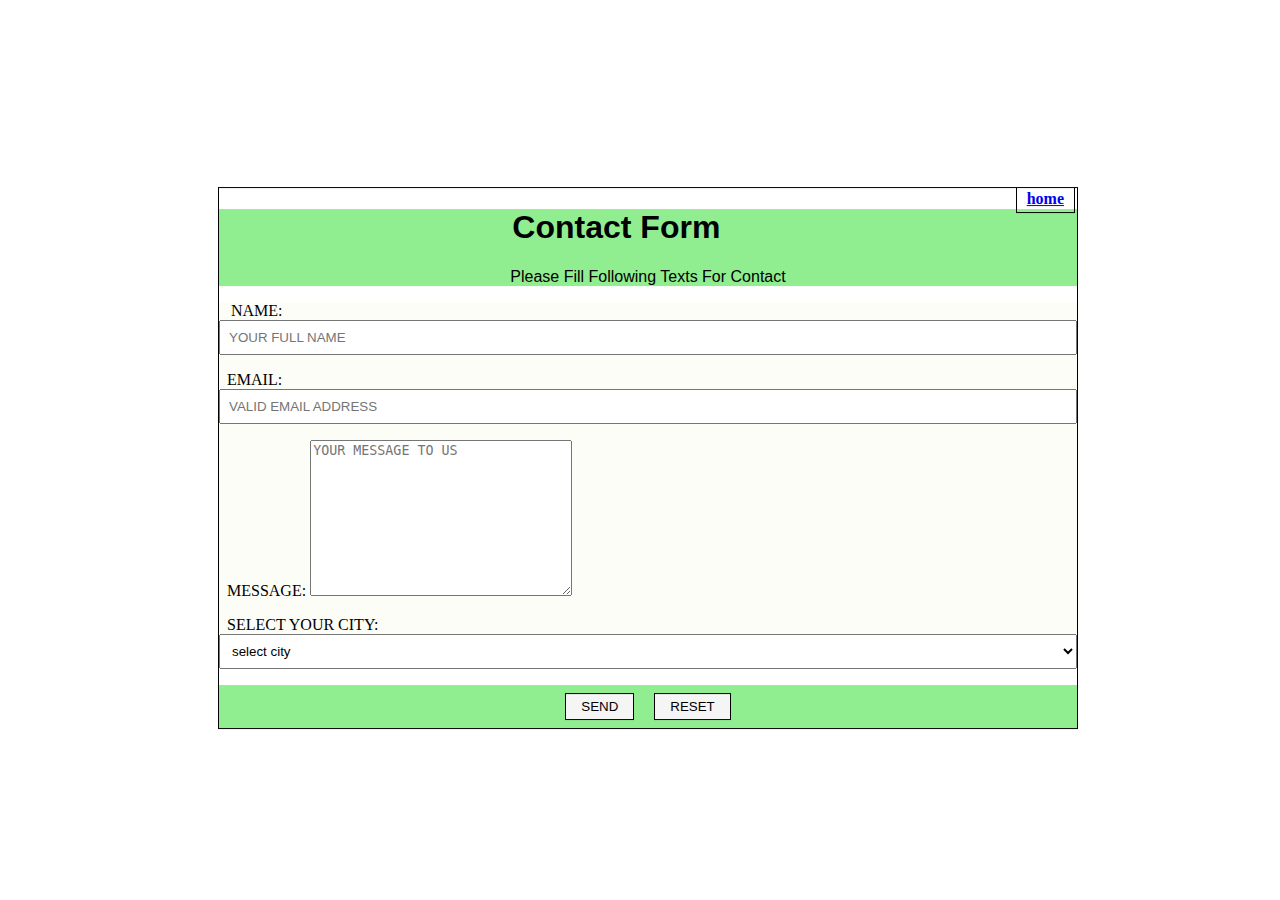
<file: Vikings FItness project/contact.html>
<!DOCTYPE html>
<html lang="en">
<head>
    <meta charset="UTF-8">
    <meta http-equiv="X-UA-Compatible" content="IE=edge">
    <meta name="viewport" content="width=device-width, initial-scale=1.0">
    <link rel="stylesheet" href="contact.css">
    <title>Fitness Club</title>
</head>
<body>
    <form action="index.php">
     
 <span class="nav">
    <a href="index.html">HOME</a>
 </span>
        <div class="head1">
            <h1>contact form</h1>
        <p>please fill following texts for contact</p>
    </div>
    <div class="cont2">
<p> &nbsp;&nbsp; NAME: <input type="text" name="NAME" id="" placeholder="YOUR FULL NAME" required></p>

<p>&nbsp;&nbsp;EMAIL: <input type="email" name="EMAIL" id="" placeholder="VALID EMAIL ADDRESS" required></p>

<p>&nbsp;&nbsp;MESSAGE: <textarea name="MESSAGE" id="" cols="30" rows="10" placeholder="YOUR MESSAGE TO US"></textarea></p>


<p>&nbsp;&nbsp;SELECT YOUR CITY:
<select name="city" id="">
    <option value="">select city</option>
    <option value="DELHI">DELHI</option>
    <option value="HARYANA">HARYANA</option>
    <option value="PUNJAB">PUNJAB</option>
    <option value="MUMBAI">MUMBAI</option>
    <option value="PATNA">PATNA</option>
</select>
</p>
</div>
<div class="btn">
<input type="submit" value="SEND" name="submit" id="">
&nbsp;&nbsp;&nbsp;&nbsp;<input type="reset" value="RESET" name="" id="">
</div>
</form>
    
</body> 
</html>
</file>
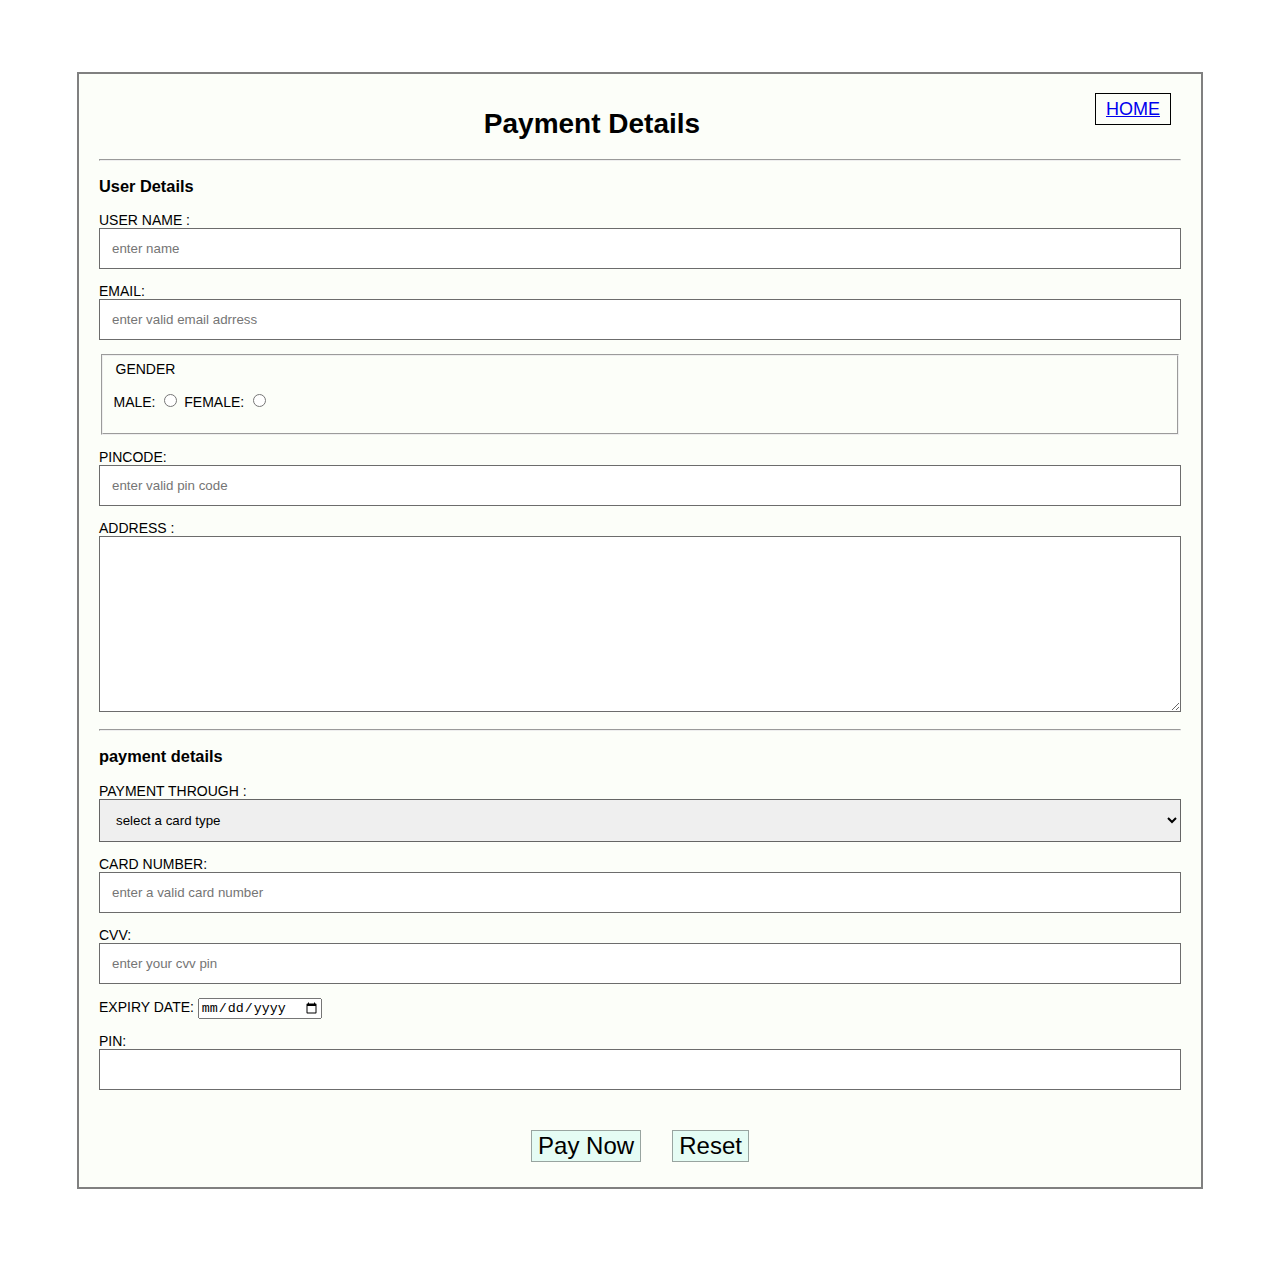
<file: Vikings FItness project/payment.html>
<!DOCTYPE html>
<html lang="en">
<head>
    <meta charset="UTF-8">
    <meta http-equiv="X-UA-Compatible" content="IE=edge">
    <meta name="viewport" content="width=device-width, initial-scale=1.0">
    <link rel="stylesheet" href="payment.css">
    <title>Fitness Club</title>
</head>
<body>
    <div class="container">
        <div class="nav">
            <a href="index.html">HOME</a>
        </div>
    <h1 class="head"> Payment Details</h1>
    <hr>
    <h3>User Details</h3>
   
   <form action="index.php" method="get">
    <label for="name">
   <p> USER NAME :<input type="text" name="name" id="name" required placeholder="enter name"></p> 
</label>
 <label for="email">
    <p> EMAIL:<input type="email" name="email" id="email" required placeholder="enter valid email adrress"></p> 
 </label>
 
   <fieldset>
    <label for="gender">
    <legend>GENDER</legend>
    <p>
        MALE: <input type="radio" name="gender" id="gender">
    </label>
    <label for="female">
        FEMALE: <input type="radio" name="gender" id="female">
    </p>
</label>
   </fieldset>
   <p>PINCODE: <input type="number" name="pincode" required placeholder="enter valid pin code" ></p>

<p>ADDRESS :   <textarea name="address" id="" cols="30" rows="10"></textarea></p> 

<hr>

<h3>payment details</h3>

<p>PAYMENT THROUGH  :
    <select name="card type" id="">
        <option value="">select a card type</option>
        <option value="visa">visa</option>
        <option value="upi">upi</option>
        <option value="netbanking">netbanking</option>
    </select>
</p>
<p>CARD NUMBER: <input type="number" name="number" id="" required placeholder="enter a valid card number"></p>
<p>CVV: <input type="number" name="CVV" id="" required max="3" required placeholder="enter your cvv pin"></p>
<p>EXPIRY DATE: <input type="date" name="date" id=""></p>
<p>PIN: <input type="password" name="password" id=""  required max="4"></p>
<br>
<div class="sub">
<input type="submit" value="Pay Now" id="" >&nbsp;&nbsp;&nbsp;&nbsp;&nbsp;&nbsp;&nbsp;
<input type="reset" name="Reset" id="">
</div>

   </form>
</div>

</body>
</html>
</file>
<file: Vikings FItness project/contact.css>
* {
    box-sizing: border-box;
}
body{
  position: absolute;
    left: 50%;
    top: 50%;
    transform: translate(-50%,-50%);
    width: 900px;
  
}
form {
    margin: 25px 20px;
    border: 1px solid black;
    overflow: hidden;
    
}
.head1{
    text-align: center;
    text-decoration: none;
    text-transform: capitalize;
    font-family: Verdana, Geneva, Tahoma, sans-serif;
    background-color: rgba(89, 230, 89, 0.67);
    margin: 0;
   
}
input[type="text"],
input[type="email"],
select {
    width: 100%;
    padding: 8px;

}
.btn{
    background-color:  rgba(89, 230, 89, 0.67);
    text-align: center;
    padding: 8px;
}
input[type="submit"],
input[type="reset"] {
    border: 0.5px solid black;
    background-color: whitesmoke;
    padding: 5px 15px;
}

input[type="reset"]:hover {
    background-color:rgba(89, 230, 89, 0.67) ;
    cursor: pointer;

}
input[type="submit"]:hover{
    background-color:rgba(89, 230, 89, 0.67) ;
    cursor: pointer;
}
.cont2{
    background-color: rgba(228, 222, 135, 0.071);
}
.nav{
    float: right;
    margin: 2px;

}
.nav a {
    border: 1px solid black;
    padding: 5px 10px ;
    font-weight: bolder;
    text-transform: lowercase;
}
.nav a:hover{
   text-transform: uppercase; 
   background-color: white;
   text-decoration: solid;
  
}
</file>
<file: Vikings FItness project/payment.css>
* {
    box-sizing: border-box;
  
}
body {
    margin: 50px;;
    padding: 12px;
}
.container{
    font-family: Verdana, Geneva, Tahoma, sans-serif;
    font-size: 14px;
    padding: 15px 20px 15px 20px;
    border: 2px solid grey;
    margin: 10px 15px ;
    background-color: rgba(236, 248, 209, 0.142);
}
input[type="text"],
input[type="email"],
input[type="number"],
input[type="password"],
select,
textarea {
    width: 100%;
    padding: 12px;
    border: 1px solid rgba(0, 0, 0, 0.578);
}
.head {
    text-align: center;
   
  
}
input[type="submit"],
input[type="reset"]
{
    background-color: rgba(156, 248, 229, 0.233);
   border: 1px solid rgba(51, 49, 49, 0.432);
   font-size: x-large;
}
.sub{
    text-align: center;
    padding: 10px 15px;
}
input[type="submit"]:hover {
    background-color: bisque;
    cursor: pointer;
}

input[type="reset"]:hover{
    background-color: beige;
    cursor: pointer;
}
.nav{
    float: right;
    margin: 10px;
}
.nav a {
    border: 1px solid black;
    font-size: large;
    padding: 5px 10px ;
}
.nav a:hover {
    background-color: gold;
    text-decoration: underline;
}
</file>
